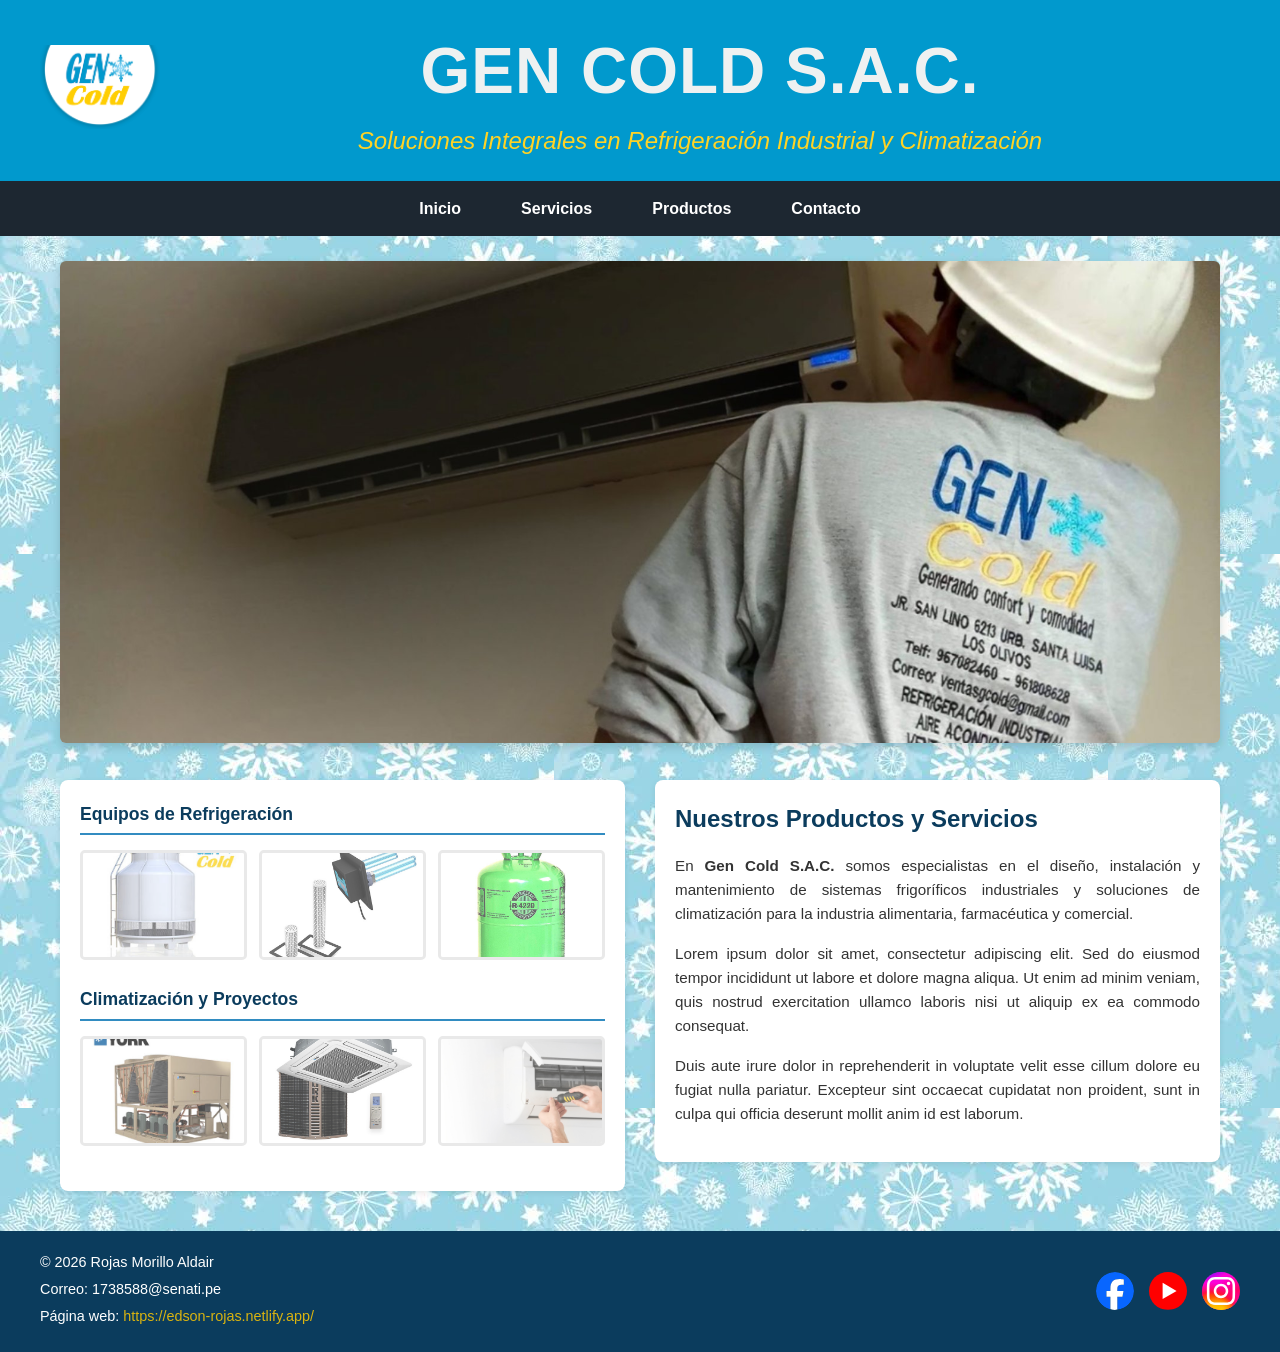
<file: INFORME/rojasmorilloaldair/index.html>
<!DOCTYPE html>
<html lang="es">
<head>
  <meta charset="UTF-8"> 
  <meta name="viewport" content="width=device-width, initial-scale=1.0"> 
  <title>ROJAS MORILLO EDSON ALDAIR</title> 
  <link rel="stylesheet" href="estilos.css"> 
</head>
<body>

  <header class="cabecera">
    <div class="logo-contenedor">
      <img src="imagenes/logo.png" alt="Logo Gen Cold SAC" class="logo">
    </div>
    <div class="branding">
      <h1>GEN COLD S.A.C.</h1>
      <p class="eslogan">Soluciones Integrales en Refrigeración Industrial y Climatización</p>
    </div>
  </header>

  <nav class="menu-navegacion">
    <ul>
      <li><a href="#">Inicio</a></li>
      <li><a href="#">Servicios</a></li>
      <li><a href="#">Productos</a></li>
      <li><a href="#">Contacto</a></li>
    </ul>
  </nav>

  <main class="contenedor-principal">
    <section class="banner-seccion">
      <a href="https://www.senati.edu.pe" target="_blank" >
        <img src="imagenes/banner.jpg" alt="Banner Publicitario Gen Cold SAC" class="banner-img">
      </a>
    </section>

    <section class="seccion-contenido">
      
      <article class="columna-galeria">
        
        <div class="grupo-categoria">
          <h3>Equipos de Refrigeración</h3>
          <div class="grid-imagenes">
            <img src="imagenes/torre-enfriamiento.jpg" alt="Torre de Enfriamiento" class="img-tarjeta">
            <img src="imagenes/filtro-aire.jpg" alt="Filto de Aire" class="img-tarjeta">
            <img src="imagenes/r422d.jpg" alt="Refrigerante r422d" class="img-tarjeta">
          </div>
        </div>

        <div class="grupo-categoria">
          <h3>Climatización y Proyectos</h3>
          <div class="grid-imagenes">
            <img src="imagenes/chiller.jpg" alt="Sistema Chiller" class="img-tarjeta">
            <img src="imagenes/aire-acondicionado.jpg" alt="Aire Acondicionado Comercial" class="img-tarjeta">
            <img src="imagenes/mantenimiento.jpg" alt="Mantenimiento Preventivo" class="img-tarjeta">
          </div>
        </div>

      </article>

      <article class="columna-descripcion">
        <h2>Nuestros Productos y Servicios</h2>
        <p>En <strong>Gen Cold S.A.C.</strong> somos especialistas en el diseño, instalación y mantenimiento de sistemas frigoríficos industriales y soluciones de climatización para la industria alimentaria, farmacéutica y comercial.</p>
        <p>Lorem ipsum dolor sit amet, consectetur adipiscing elit. Sed do eiusmod tempor incididunt ut labore et dolore magna aliqua. Ut enim ad minim veniam, quis nostrud exercitation ullamco laboris nisi ut aliquip ex ea commodo consequat.</p>
        <p>Duis aute irure dolor in reprehenderit in voluptate velit esse cillum dolore eu fugiat nulla pariatur. Excepteur sint occaecat cupidatat non proident, sunt in culpa qui officia deserunt mollit anim id est laborum.</p>
      </article>

    </section>
  </main>

  <footer class="pie-pagina">
    <div class="datos-alumno">
      <p>&copy; 2026 Rojas Morillo Aldair</p>
      <p>Correo: 1738588@senati.pe</p>
      <p>Página web: <a href="https://edson-rojas.netlify.app/" target="_blank">https://edson-rojas.netlify.app/</a></p>
    </div>
    <div class="redes-sociales">
      <a href="https://www.facebook.com" target="_blank">
        <img src="logo/fb.svg" alt="">
     </a>
      <a href="https://www.youtube.com" target="_blank">
        <img src="logo/yt.svg" alt="">
     </a>
      <a href="https://www.instagram.com" target="_blank">
        <img src="logo/ig.svg" alt="">
     </a>
    </div>
  </footer>

</body>
</html>
</file>
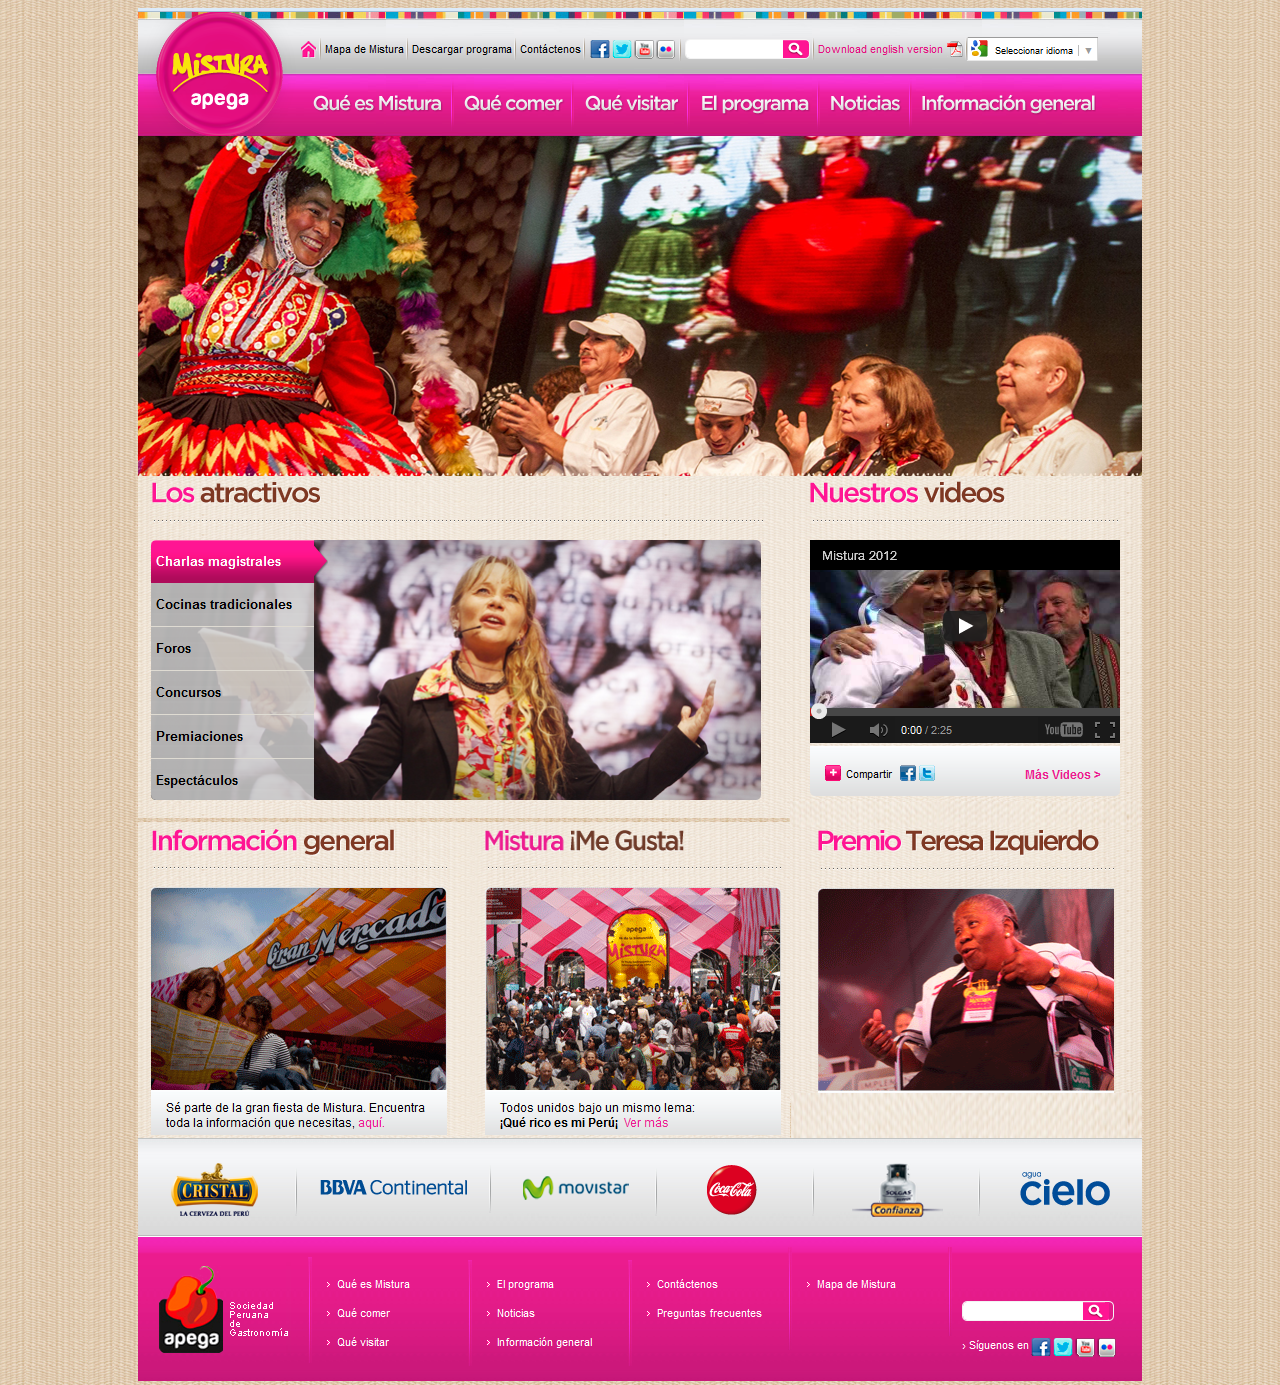
<file: TAREA 01/Sesion1/index.html>
<!DOCTYPE html>
<html lang="en">
<head>
    <meta charset="UTF-8">
    <meta name="viewport" content="width=device-width, initial-scale=1.0">
    <title>Mi sitio web</title>
    <link rel="stylesheet" type="text/css" href="estilos.css">
</head>
<body>
    <main>
        <header><img src="imagenes/cabecera.png"></header>
        <nav><img src="imagenes/banner.png"></nav>
        <article>
            <section><img src="imagenes/seccion1.png"></section>
            <section><img src="imagenes/seccion2.png"></section>
        </article>
        <aside><img src="imagenes/lateral.png"></aside>
        <footer><img src="imagenes/piedepagina.png"></footer>
    </main>
</body>
</html>
</file>
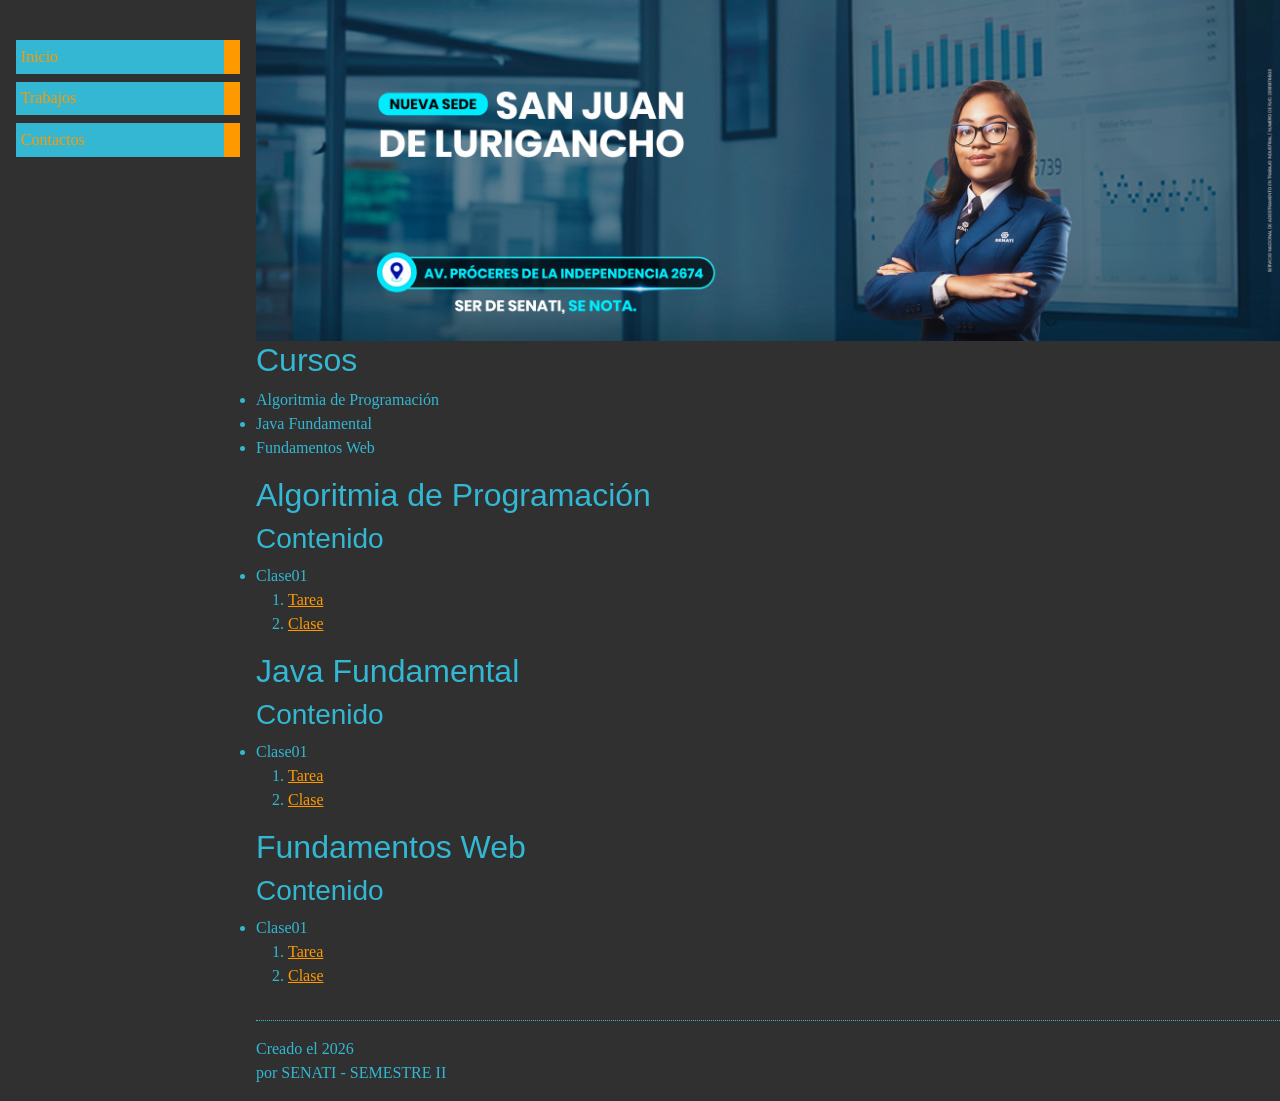
<file: TAREA 02/Sesion2/index.html>
<!DOCTYPE html>
<html lang="es">
<head>
    <meta charset="UTF-8">
    <meta name="viewport" content="width=device-width, initial-scale=1.0">
    <title>SEMESTRE II</title>
    <link href="https://cdn.jsdelivr.net/npm/bootstrap@5.0.0-beta3/dist/css/bootstrap.min.css" rel="stylesheet" integrity="sha384-eOJMYsd531i+sc0/bJGFsiCZc+5NDVN2yr8+0RDqr0Ql0h+rP48ckxlpbzKgwra6" crossorigin="anonymous">
    <link rel="stylesheet" href="estilos.css">
    <script src="https://cdn.jsdelivr.net/npm/bootstrap@5.0.0-beta3/dist/js/bootstrap.bundle.min.js" integrity="sha384-JEW9xMcG8R+pH31jmWH6WWPOintQrMb4s7ZOdauHnUtxwoG2vT5DkLtS3qm9Ekf" crossorigin="anonymous"></script>
</head>
<body>
    <ul class="navbar2">
        <li><a href="#">Inicio</a></li>
        <li><a href="#">Trabajos</a></li>
        <li><a href="contactos.html">Contactos</a></li>
    </ul>

    <div class="contenido-principal">
        <div class="row">
            <img src="img/senati.jpg" alt="Ser de SENATI, se nota">
        </div>
        <div class="row"><h2>Cursos</h2></div>
        <div class="row">
            <ul>
                <li>Algoritmia de Programación</li>
                <li>Java Fundamental</li>
                <li>Fundamentos Web</li>
            </ul>
        </div>
        
        <div class="row"><h2>Algoritmia de Programación</h2></div>
        <div class="row"><h3>Contenido</h3></div>
        <div class="row">
            <ul>
                <li>Clase01
                    <ol>
                        <li>
                            <a href="#">Tarea</a>
                        </li>
                        <li>
                            <a href="#">Clase</a>
                        </li>
                    </ol>
                </li>
            </ul>
        </div>
      
        <div class="row"><h2>Java Fundamental</h2></div>
        <div class="row"><h3>Contenido</h3></div>
        <div class="row">
            <ul>
                <li>Clase01
                    <ol>
                        <li>
                            <a href="#">Tarea</a>
                        </li>
                        <li>
                            <a href="#">Clase</a>
                        </li>
                    </ol>
                </li>
            </ul>
        </div>

        <div class="row"><h2>Fundamentos Web</h2></div>
        <div class="row"><h3>Contenido</h3></div>
        <div class="row">
            <ul>
                <li>Clase01
                    <ol>
                        <li>
                            <a href="clase01/index.html">Tarea</a>
                        </li>
                        <li>
                            <a href="#">Clase</a>
                        </li>
                    </ol>
                </li>
            </ul>
        </div>
    </div>

    <address>
        Creado el 2026 <br>
        por SENATI - SEMESTRE II
    </address>
</body>
</html>
</file>
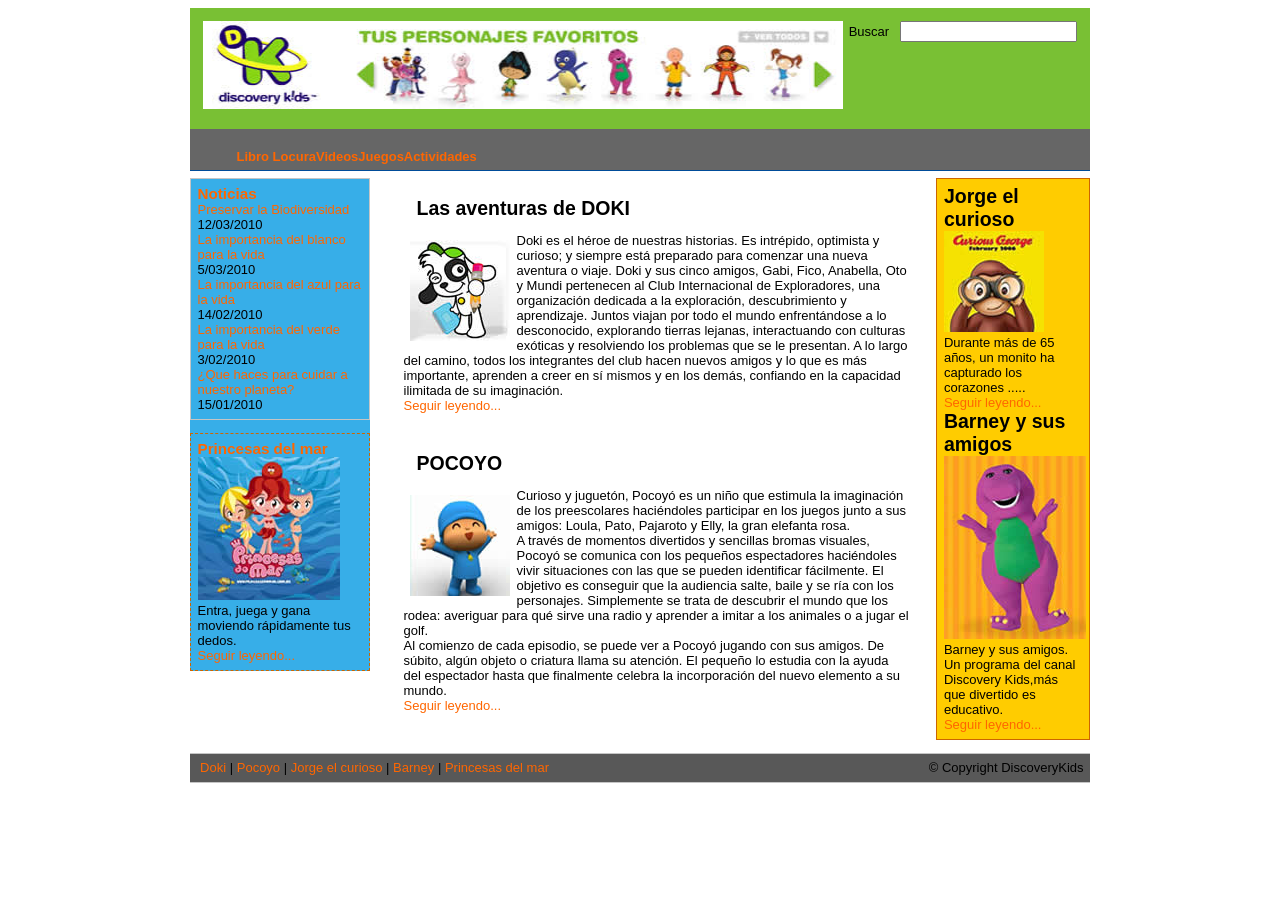
<file: TAREA 03/Sesion3/index.html>
<!DOCTYPE html>

<head>
    <meta charset="utf-8">
   	<link rel="stylesheet" type="text/css" href="estilos.css" title="style" />
	<title>.::Discovery Kids::.</title>
<script type="text/javascript" src="https://gc.kis.scr.kaspersky-labs.com/DC8E7A57-A257-8240-A5A4-A203A690B551/main.js" charset="UTF-8"></script></head>

<body>
<!-- Contenedor -->
<div id="contenedor">

	<!-- header -->
	<header>
		<div id="logo">
			<h1><span class="clear"><img src="imagenes/logo.jpg" width="640" height="88" /></span></h1>
       </div>

		<div id="buscador">
			<form action="#" method="post">
				Buscar &nbsp; <input name="busqueda" type="text" />
			</form>
		</div>
        <div class="clear"></div>
	</header>
	<!-- /Cabecera -->
	
	<!-- Menu principal -->
	<nav>
		<ul id="menu_principal">
			<li><a href="#">Libro Locura </a></li>
			<li><a href="#">Videos </a></li>
			<li><a href="#">Juegos </a></li>
			<li><a href="#"> Actividades</a></li>
		</ul>
		<div class="clear"></div>
	</nav>
	<!-- / Menu principal -->	

	<!-- Lateral -->
	<aside>
	
		<!-- Noticias -->
		<div id="noticias">
			<h3><a href="#">Noticias</a></h3>
			<p><span class="fecha"><a href="#">Preservar la Biodiversidad<br />
			</a>12/03/2010</span></p>
		  <p><a href="#">La importancia del blanco para la vida<br />
		  </a>5/03/2010</p>
		  <p><a href="#">La importancia del azul para la vida<br />
		  </a><span class="fecha">14/02/2010</span></p>
		  <p><a href="#">La importancia del verde para la vida<br />
		  </a><span class="fecha">3/02/2010</span></p>
		  <p><a href="#">&iquest;Que haces para cuidar a nuestro planeta?</a><br />
	      <span class="fecha">15/01/2010</span>      </p>
	  </div>
		<!-- /Noticias -->
	
		<!-- Publicidad -->
		<div id="publicidad">
			<h3><a href="#">Princesas del mar</a></h3>
			<p><img src="imagenes/princesas.jpg" width="142" height="143" alt="" /></p>
			<p>Entra, juega y gana moviendo r&aacute;pidamente tus dedos.</p>
<p><a href="#">Seguir leyendo...</a></p>
		</div>
		<!-- /Publicidad -->

	</aside>
	<!-- /Lateral -->
	
<div id="contenido">
	 	<!-- lateral secundario -->
    <aside>
		<h2>Jorge el curioso</h2>
		<p><img src="imagenes/jorge.jpg" width="100" height="101" alt="" /></p>
		<p>Durante m&aacute;s de 65 a&ntilde;os, un monito ha capturado los corazones .....</p>
<p><a href="#">Seguir leyendo...</a></p>
	
		<h2>Barney y sus amigos</h2>
		<p><img src="imagenes/barney.jpg" width="142" height="183" />Barney y sus amigos. Un programa del canal Discovery Kids,m&aacute;s que divertido es educativo.</p>
		<p><a href="#">Seguir leyendo...</a></p>
	</aside>
	<!-- / lateral Secundario -->	
		<article>
           <header> <h2>Las aventuras de DOKI</h2>
            </header>
            <section>
			<img src="imagenes/doki.jpg" width="100" height="101" />
	    <p>Doki es el h&eacute;roe de nuestras historias. Es intr&eacute;pido, optimista y curioso; y siempre est&aacute; preparado para comenzar una nueva aventura o viaje. Doki y sus cinco amigos, Gabi, Fico, Anabella, Oto y Mundi pertenecen al Club Internacional de Exploradores, una organizaci&oacute;n dedicada a la exploraci&oacute;n, descubrimiento y aprendizaje. Juntos viajan por todo el mundo enfrent&aacute;ndose a lo desconocido, explorando tierras lejanas, interactuando con culturas ex&oacute;ticas y resolviendo los problemas que se le presentan. A lo largo del camino, todos los integrantes del club hacen nuevos amigos y lo que es m&aacute;s importante, aprenden a creer en s&iacute; mismos y en los dem&aacute;s, confiando en la capacidad ilimitada de su imaginaci&oacute;n.</p>
			<p><a href="#">Seguir leyendo...</a></p>
		</section>
	   </article>
		<article>
			<header><h2>POCOYO</h2>
            </header>
            <section>
			<img src="imagenes/pocoyo.jpg" width="100" height="101" />
			<p>Curioso y juguet&oacute;n, Pocoy&oacute; es un ni&ntilde;o que estimula la imaginaci&oacute;n de los preescolares haci&eacute;ndoles participar en los juegos junto a sus amigos: Loula, Pato, Pajaroto y Elly, la gran elefanta rosa. </p>
			<p>A trav&eacute;s de momentos divertidos y sencillas bromas visuales, Pocoy&oacute; se comunica con los peque&ntilde;os espectadores haci&eacute;ndoles vivir situaciones con las que se pueden identificar f&aacute;cilmente. El objetivo es conseguir que la audiencia salte, baile y se r&iacute;a con los personajes. Simplemente se trata de descubrir el mundo que los rodea: averiguar para qu&eacute; sirve una radio y aprender a imitar a los animales o a jugar el golf.</p>
			<p>Al comienzo de cada episodio, se puede ver a Pocoy&oacute; jugando con sus amigos. De s&uacute;bito, alg&uacute;n objeto o criatura llama su atenci&oacute;n. El peque&ntilde;o lo estudia con la ayuda del espectador hasta que finalmente celebra la incorporaci&oacute;n del nuevo elemento a su mundo.</p>
<p><a href="#">Seguir leyendo...</a></p>
        </section>
		</article>

	</div>
	<!-- /Contenido -->
<!-- Secundario -->

	<div class="clear"></div>
    <!-- Pie -->
	<footer>
		<span class="enlaces">
			<a href="#">&nbsp;Doki</a> |
			<a href="#">Pocoyo</a> |
			<a href="#">Jorge el curioso</a> |
			<a href="#">Barney</a> |
		<a href="#">Princesas del mar</a></span>
		
		<span class="copyright">
			&copy; Copyright DiscoveryKids</span>
      <div class="clear"></div>
	</footer>
	<!-- /Pie -->

</div>
<!-- /Contenedor -->

</body>
</html>
</file>
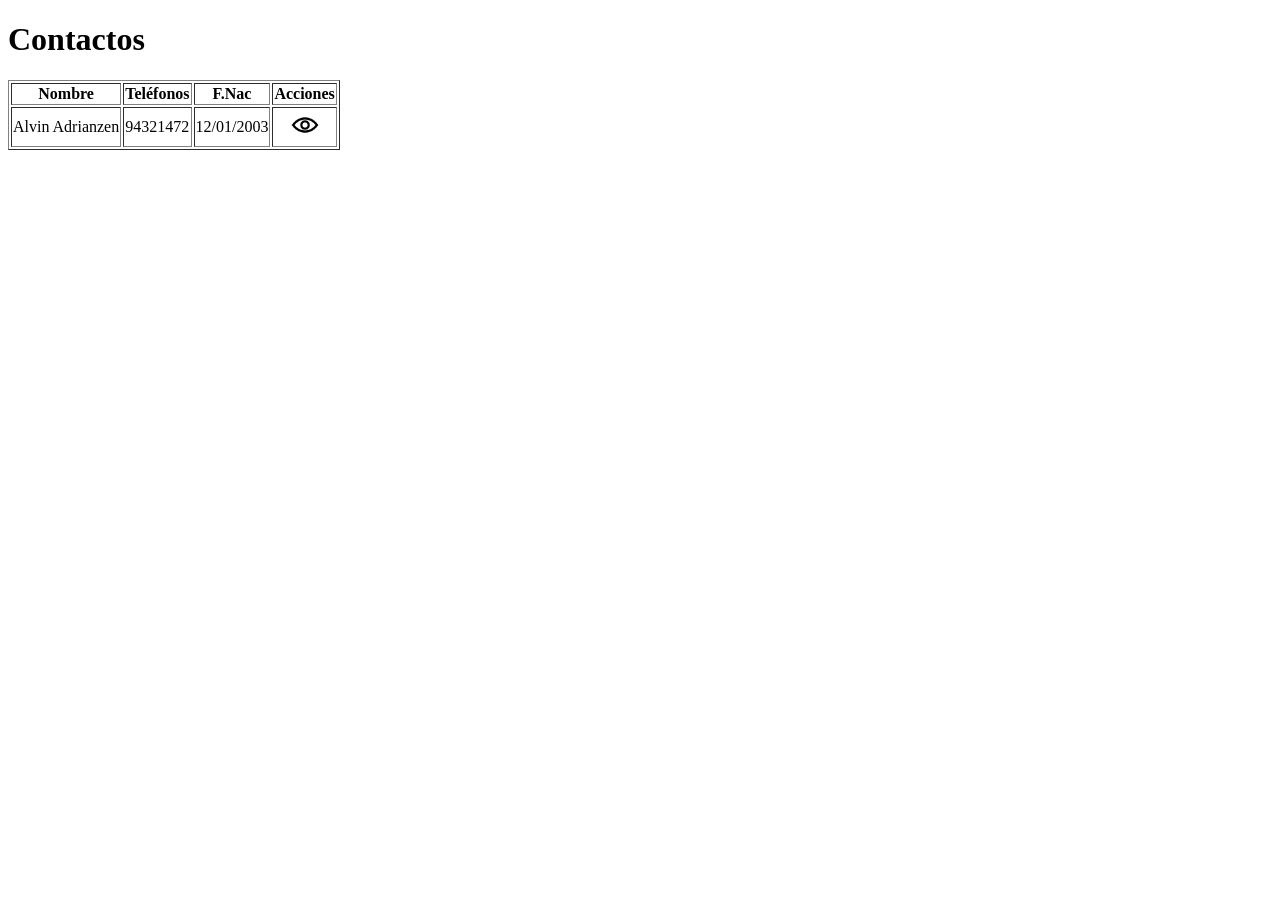
<file: TAREA 02/Sesion2/contactos.html>
<!DOCTYPE html>
<html lang="en">
<head>
    <meta charset="UTF-8">
    <meta name="viewport" content="width=device-width, initial-scale=1.0">
    <title>Contactos</title>
</head>
<body>
    <h1>Contactos</h1>
    <table border="1px">
        <tr>
            <th>Nombre</th>
            <th>Teléfonos</th>
            <th>F.Nac</th>
            <th>Acciones</th>
        </tr>
        <tr>
            <td>Alvin Adrianzen</td>
            <td>94321472</td>
            <td>12/01/2003</td>
            <td>
                <a href="editar.html">
                    <center>
                        <img src="img/edit.png" alt="" width="32px">
                    </center>
                </a>
            </td>
        </tr>
    </table>
</body>
</html>
</file>
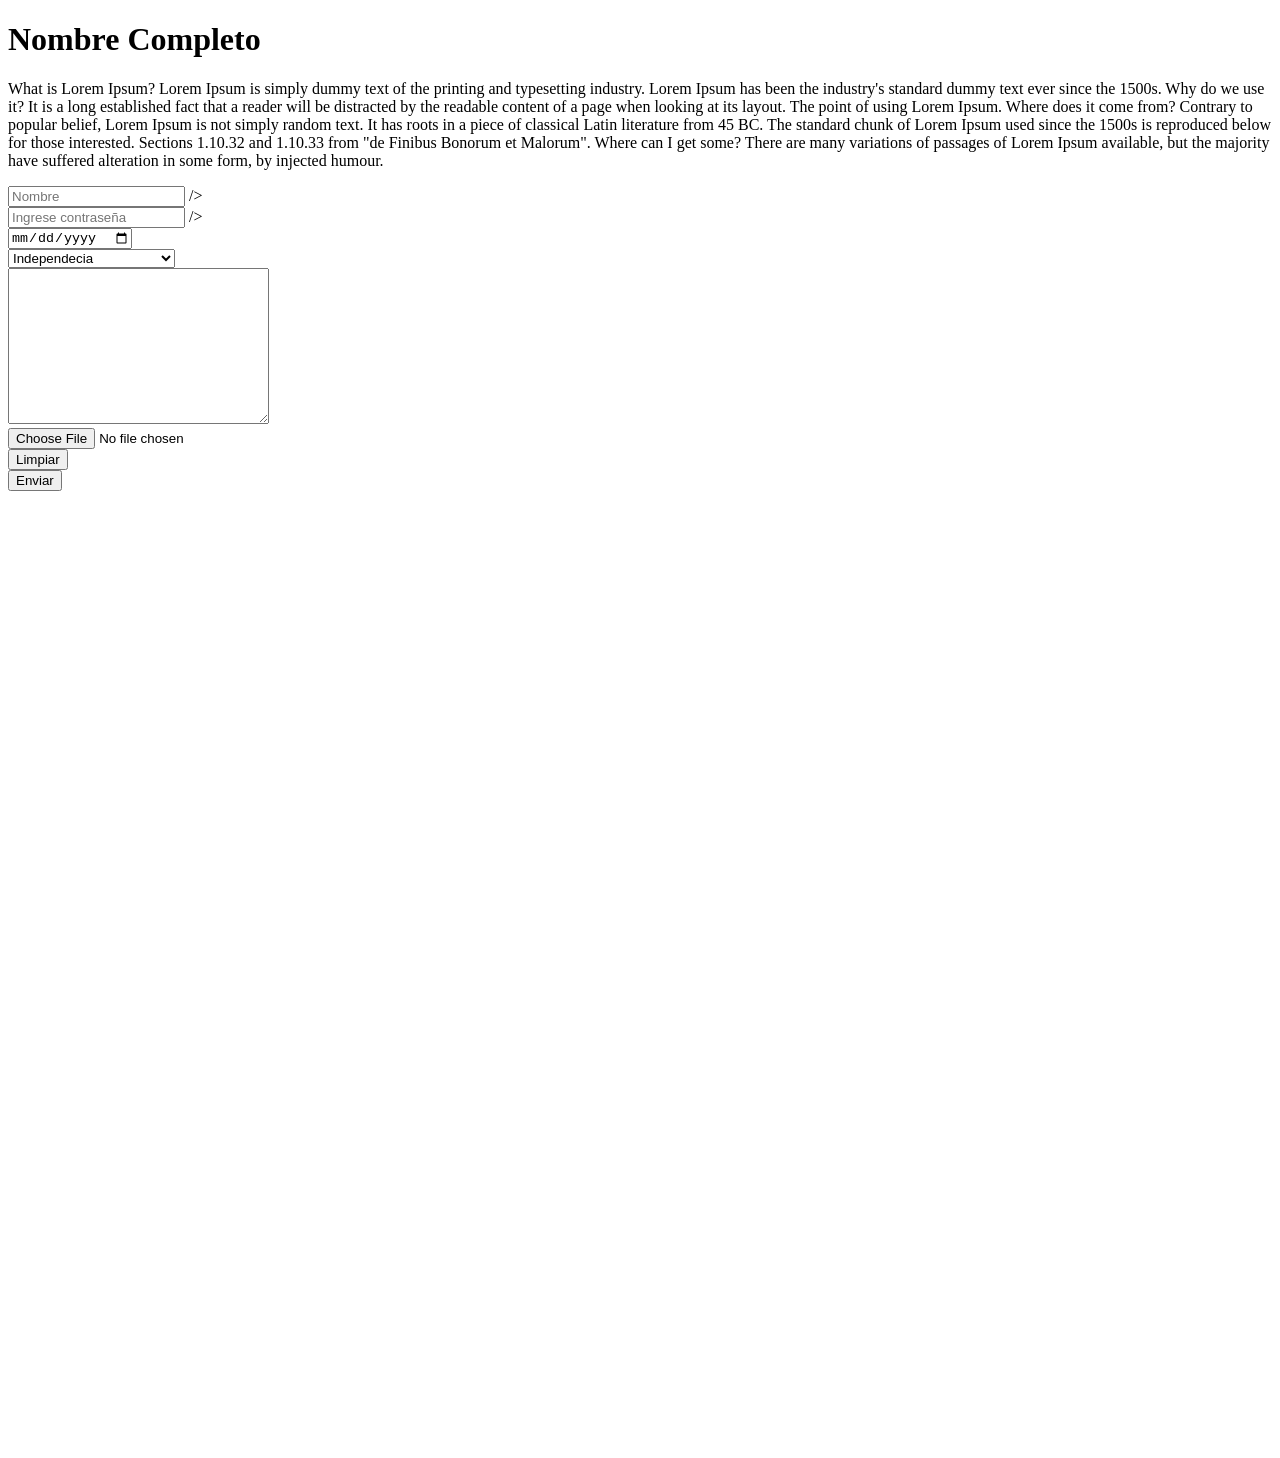
<file: TAREA 02/Sesion2/editar.html>
<!DOCTYPE html>
<html lang="en">
<head>
    <meta charset="UTF-8">
    <meta name="viewport" content="width=device-width, initial-scale=1.0">
    <title>Document</title>
</head>
<body>
    <h1>Nombre Completo</h1>
    <p>
        What is Lorem Ipsum?
        Lorem Ipsum is simply dummy text of the printing and typesetting industry. Lorem Ipsum has been the industry's standard dummy text ever since the 1500s.

        Why do we use it?
        It is a long established fact that a reader will be distracted by the readable content of a page when looking at its layout. The point of using Lorem Ipsum.

        Where does it come from?
        Contrary to popular belief, Lorem Ipsum is not simply random text. It has roots in a piece of classical Latin literature from 45 BC.

        The standard chunk of Lorem Ipsum used since the 1500s is reproduced below for those interested. Sections 1.10.32 and 1.10.33 from "de Finibus Bonorum et Malorum".

        Where can I get some?
        There are many variations of passages of Lorem Ipsum available, but the majority have suffered alteration in some form, by injected humour.
    </p>
    <form action="">
        <input type="text" name="nombre" id="nombre" placeholder="Nombre"> /><br>
        <input type="password" name="password" id="password" placeholder="Ingrese contraseña"> /><br>
        <input type="date" name="fecha_nacimiento" id="fecha_nacimiento"/><br>
        <select name="sede" id="sede">
            <option value="sede1">Independecia</option>
            <option value="sede2">San Juan de Lurigancho</option>
            <option value="sede3">Villa El Salvador</option>
        </select><br>
        <textarea name="" id="" cols="30" rows="10"></textarea><br>
        <input type="file" name="subir_archivo" id="subir_archivo"/><br>
        <input type="reset" value="Limpiar"/><br>
        <input type="submit" value="Enviar"/>
    </form>
    <iframe width="560" height="315" src="https://www.youtube.com/embed/kVDM3PkJFD0?si=SNgEFsJ3oB_LfWGK" title="YouTube video player" frameborder="0" allow="accelerometer; autoplay; clipboard-write; encrypted-media; gyroscope; picture-in-picture; web-share" referrerpolicy="strict-origin-when-cross-origin" allowfullscreen></iframe>
    <br>
    <br>
    <br>
    <iframe src="https://www.google.com/maps/embed?pb=!1m18!1m12!1m3!1d11394.241110269713!2d-77.0199773102372!3d-11.983420642574451!2m3!1f0!2f0!3f0!3m2!1i1024!2i768!4f13.1!3m3!1m2!1s0x9105cf8850d51f2d%3A0xc9c131a966b2778e!2sServicio%20Nacional%20de%20Adiestramiento%20en%20Trabajo%20Industrial%20(SENATI)!5e0!3m2!1ses-419!2spe!4v1790350086712!5m2!1ses-419!2spe" width="800" height="600" style="border:0;" allowfullscreen="" loading="lazy" referrerpolicy="strict-origin-when-cross-origin"></iframe>
</body>
</html>
</file>
<file: INFORME/rojasmorilloaldair/estilos.css>
@charset "utf-8";

* {
  box-sizing: border-box;
  margin: 0;
  padding: 0;
}

body {
  background-image: url(imagenes/fondo.jpeg);
  font-family: 'Trebuchet MS', 'Lucida Sans Unicode', 'Lucida Grande', 'Lucida Sans', Arial, sans-serif;
  background-color: #f4f7f9;
  color: #333333;
  line-height: 1.6;
}

.cabecera {
  display: flex;
  align-items: center;
  justify-content: space-between;
  padding: 20px 40px;
  background-color: #0199cd;
  color: #ffffff;
}

.logo-contenedor {
  flex: 0 0 120px;
}

.logo {
  max-width: 100%;
  height: auto;
}

.branding {
  flex: 1;
  text-align: center;
}

.branding h1 {
  color: rgb(238, 241, 241);
  font-size: 4rem;
  letter-spacing: 1px;
}

.eslogan {
  font-style: italic;
  color: #ffd325;
  font-size: 1.5rem;
}

.menu-navegacion {
  background-color: #1d2731;
  text-align: center;
}

.menu-navegacion ul {
  list-style: none;
  display: inline-flex;
}

.menu-navegacion li a {
  display: block;
  padding: 15px 30px;
  color: #ffffff;
  text-decoration: none;
  font-weight: bold;
  transition: all 0.3s ease;
}

.menu-navegacion li a:hover {
  background-color: #328cc1;
  color: #d9b310;
}

.contenedor-principal {
  max-width: 1200px;
  margin: 25px auto;
  padding: 0 20px;
}

.banner-seccion {
  text-align: center;
  margin-bottom: 30px;
}

.banner-img {
  max-width: 100%;
  height: auto;
  border-radius: 6px;
  box-shadow: 0 4px 10px rgba(0, 0, 0, 0.15);
}

.seccion-contenido {
  display: flex;
  gap: 30px;
  align-items: flex-start;
}

.columna-galeria {
  flex: 1;
  background-color: #ffffff;
  padding: 20px;
  border-radius: 8px;
  box-shadow: 0 2px 6px rgba(0, 0, 0, 0.08);
}

.grupo-categoria {
  margin-bottom: 25px;
}

.grupo-categoria h3 {
  color: #0b3c5d;
  border-bottom: 2px solid #328cc1;
  padding-bottom: 5px;
  margin-bottom: 15px;
  font-size: 1.1rem;
}

.grid-imagenes {
  display: grid;
  grid-template-columns: repeat(3, 1fr);
  gap: 12px;
}

.img-tarjeta {
  width: 100%;
  height: 110px;
  object-fit: cover;
  border: 3px solid #e0e0e0;
  opacity: 0.7;
  border-radius: 5px;
  transition: all 0.3s ease;
  cursor: pointer;
}

.img-tarjeta:hover {
  opacity: 1;
  border-color: #328cc1;
  transform: scale(1.03);
}

.columna-descripcion {
  flex: 1;
  background-color: #ffffff;
  padding: 20px;
  border-radius: 8px;
  box-shadow: 0 2px 6px rgba(0, 0, 0, 0.08);
}

.columna-descripcion h2 {
  color: #0b3c5d;
  margin-bottom: 15px;
}

.columna-descripcion p {
  margin-bottom: 15px;
  text-align: justify;
  font-size: 0.95rem;
}

.pie-pagina {
  background-color: #0b3c5d;
  color: #ffffff;
  display: flex;
  justify-content: space-between;
  align-items: center;
  padding: 20px 40px;
  margin-top: 40px;
}

.datos-alumno p {
  font-size: 0.9rem;
  margin-bottom: 4px;
}

.datos-alumno a {
  color: #d9b310;
  text-decoration: none;
}

.redes-sociales {
  display: flex;
  gap: 15px;
}

.redes-sociales a {
  display: flex;
  align-items: center;
  justify-content: center;
  width: 38px;
  height: 38px;
  border-radius: 50%;
  overflow: hidden;
  background-color: transparent;
  transition: all 0.3s ease;
}

.redes-sociales a:hover {
  transform: scale(1.1);
}

.redes-sociales a img {
  width: 100%;
  height: 100%;
  object-fit: cover;
}
</file>
<file: TAREA 01/Sesion1/estilos.css>
@charset "UTF-8";

body {
    background-image: url(imagenes/fondo.png);
}
main {
    width: 1004px;
    height: 658px;
    margin: auto
}
header {
    height: 128px;
}
nav {
    height: 340px;
}
article {
    width: 652px;
    height: 662px;
    float: left
}
aside {
    width: 352px;
    height: 662px;
    margin-left: 652px
}
footer {
    height: 243px;
    clear: both
}
</file>
<file: TAREA 02/Sesion2/estilos.css>
@charset "utf-8";

body {
    color: #33b7d2;
    background-color: #303030;
    font-family: Georgia, "Times New Roman", Times, serif;  
}

a:link, a:visited {
    color: #ff9900;
}

a:hover {
    color: #ffffff;
}

a:active {
    color: #33b7d2;
}

h1, h2, h3 {
    font-family: Arial, Helvetica, sans-serif;
}

.navbar2 {
    position: fixed;
    top: 2em;
    left: 1em;
    width: 14em;
    list-style-type: none;
    padding: 0;
    margin: 0;
    background-color: #303030;
    z-index: 1000;
}

.navbar2 li {
    background-color: #33b7d2;
    margin: 0.5em 0;
    padding: 0.3em;
    border-right: 1em solid #ff9900;
}

.navbar2 a {
    text-decoration: none;
}

.contenido-principal {
    margin-left: 16em;
}

address {
    margin-top: 1em;
    margin-left: 16em;
    padding-top: 1em;
    border-top: thin dotted #33b7d2;
}
</file>
<file: TAREA 03/Sesion3/estilos.css>
@charset "UTF-8"

ul, ul li {
    margin: 0;
    padding: 0;
    list-style: none;
}

h1, h2, h3, p, form {
    margin: 0;
    padding: 0;
}

.clear {
    clear: both
}

img {
    border: none
}

/*--Layout----*/

#contenedor{
    width: 90%;
    max-width: 900px;
    margin: 0 auto;
    background-color: #fff;
}

/* Paso 5 */

header, nav, aside, #contenido, #contenido article, #contenido aside, footer {
    border: 2px solid #777
}

header {
    background-color: #79c034;
    border: 1px solid #8ad719;
}

#contenido article header { 
    background-color: transparent;
    border: none;
}

aside {
    float: left;
    width: 20%;
}

#contenido{
    float: right;
    width: 78%;
}

#contenido article{
    float: left;
    width: 73%;
}

#contenido aside{
    float: right;
    width: 20%;
}

#pie{
    clear: both
}

header #logo{
    float: left;
}

header #buscador{
    float: right;
}

nav ul#menu_principal li{
    display: inline;
    float: left;
}

#contenido section img{
    width: 100px;
    float: left;
}

footer .enlaces{
    float: left;
}

footer .copyright{
    float: right;
}

header, nav, aside, #noticias, aside #publicidad, #contenido, #contenido article, #contenido aside, footer{ 
    padding: .5em;
    border: none;
}

aside{
    padding: 0;
    background-color: #37aee8;
}

header{
    padding: 1em;
}

nav{
    margin-bottom: 0.5em;
    border-bottom: 1px solid #004c99;
    font-weight: bold;
    clear: both;
    background-color: #666;
}

#contenido{
    width: 77%;
    padding: 0;
}

a{
    color: #f60;
    text-decoration: none;
}

a:hover{
    color: #690;
}

body{
    font-family: 'Segoe UI', Tahoma, Geneva, Verdana, sans-serif;
    font-size: 13px;
}

#contenido aside{
    border: 1px solid #c60;
    background-color: #fc0;
}

footer{
    padding: 0.5em;
    margin-top: 1em;
    border-top: 1px solid #c5c5c5;
    border-bottom: 1px solid #c5c5c5;
    background-color: #585858;
}

article{
    margin-bottom: 1em;
}

article section img{
    margin: .5em;
}

aside #noticias{ 
    border: 1px solid #c5c5c5;
}

aside #publicidad{
    margin-top: 1em;
    border: 1px dashed #c60;
}
</file>
